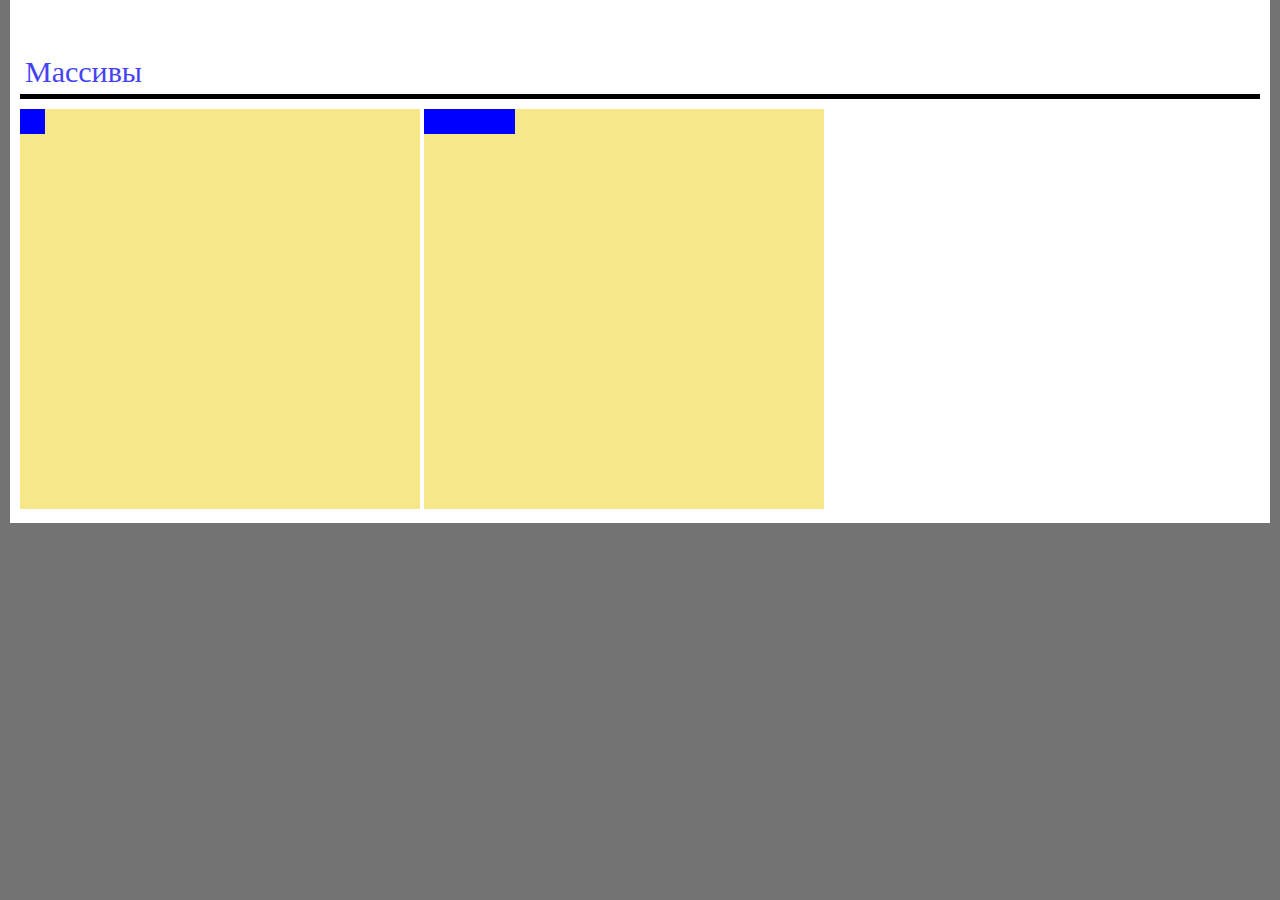
<file: java/index.html>
<!DOCTYPE html>
<html lang="en">

<head>
	<meta charset="UTF-8">
	<meta http-equiv="X-UA-Compatible" content="IE=edge">
	<meta name="viewport" content="width=device-width, initial-scale=1.0">
	<link rel="stylesheet" href="./css/style.css">
	<title>Animate</title>
</head>

<body>
	<div class="wrapper">
		<div class="lesson">
			<a target="_blank" class="lesson__id" href="mass.html">Массивы</a>
		</div>
		<div class="anime">
			<div class="anime__1"></div>
		</div>
		<div class="anime">
			<div class="anime__2"></div>
		</div>
	</div>
	<script src="js/mayscript.js"></script>
</body>

</html>
</file>
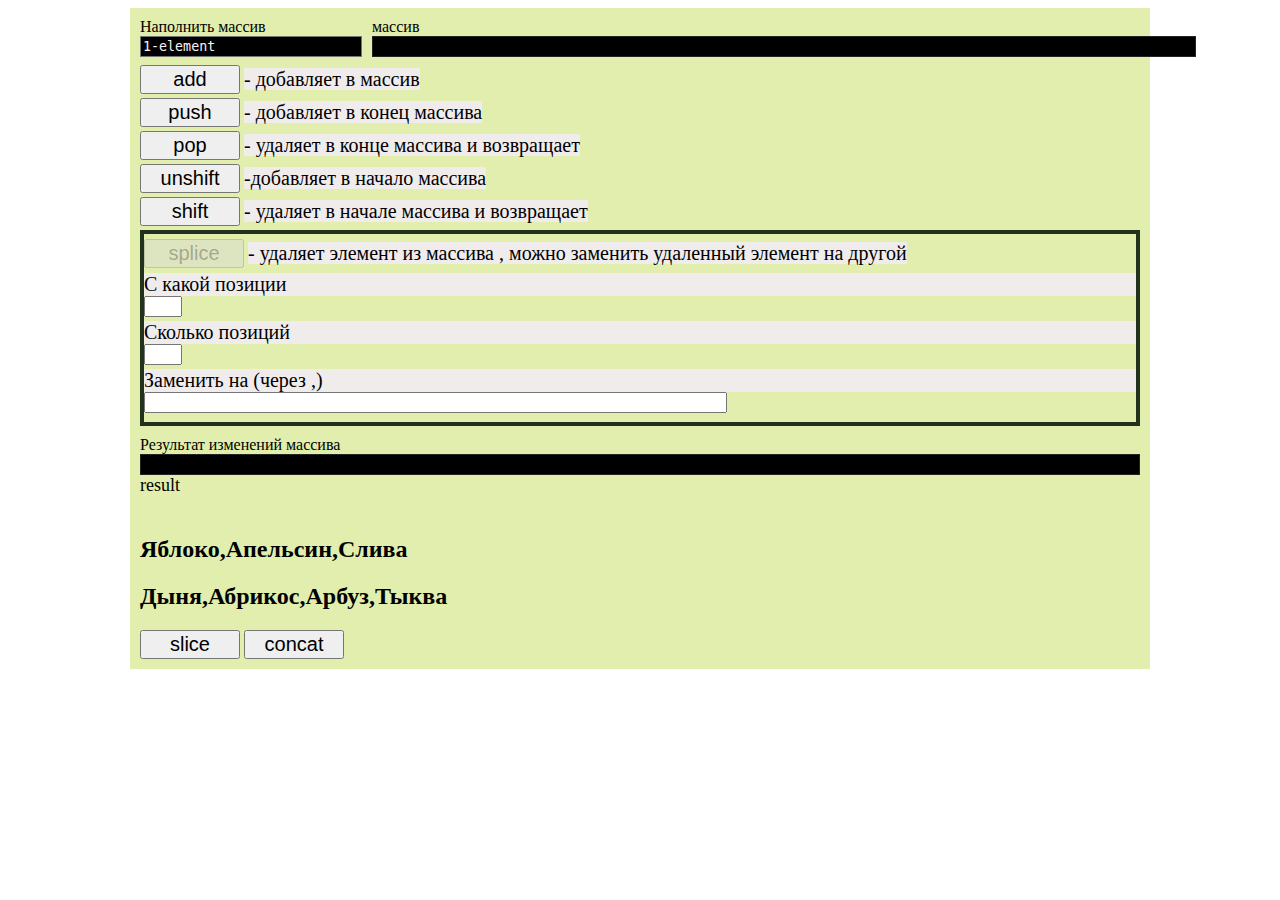
<file: java/mass.html>
<!DOCTYPE html>
<html lang="en">

<head>
	<link rel="stylesheet" href="./css/mass.css">
	<meta charset="UTF-8">
	<meta http-equiv="X-UA-Compatible" content="IE=edge">
	<meta name="viewport" content="width=device-width, initial-scale=1.0">
	<title>Array</title>
</head>

<body>
	<div class="wrapper">
		<div class="txtr">
			<div class="txtr__block">
				<imput class="info">Наполнить массив</imput>
				<textarea name="value" id="value" cols="25" rows="1">1-element</textarea>
			</div>
			<div class="txtr__block2">
				<imput class="info2"> массив</imput>
				<textarea name="arry" id="arry" cols="100" rows="1"></textarea>
			</div>
		</div>
		<div class="wrapper-btn"><button class="btn btnadd">add</button>
			<span> - добавляет в массив</span>
		</div>

		<div class="wrapper-btn"><button class="btn btn1">push</button>
			<span> - добавляет в конец массива</span>
		</div>

		<div class="wrapper-btn"><button class="btn btn2">pop</button>
			<span> - удаляет в конце массива и возвращает</span>
		</div>

		<div class="wrapper-btn"><button class="btn btn3">unshift</button>
			<span> -добавляет в начало массива</span>
		</div>
		<div class="wrapper-btn"><button class="btn btn4">shift</button>
			<span> - удаляет в начале массива и возвращает</span>
		</div>
		<div id="splice" class="wrapper-btn">
			<button class="btn btn5">splice</button>
			<span> - удаляет элемент из массива , можно заменить удаленный элемент на другой</span>
			<div class="spice-block">
				<span>С какой позиции</span>
				<textarea name="arg1" id="arg1" cols="2" rows="1"></textarea>
				<span>Сколько позиций</span>
				<textarea name="arg2" id="arg2" cols="2" rows="1"></textarea>
				<span>Заменить на (через ,)</span>
				<textarea name="arg3" id="arg3" cols="70" rows="1"></textarea>
			</div>
		</div>
		<div class="txtr-arry">
			<imput class="txtr-arry__info">Результат изменений массива</imput>
			<textarea name="arrycopi" id="txtr-arry__copi" cols="100" rows="1"></textarea>
		</div>
		<innput class="viev">result</innput>

	</div>
	<div class="wrapper">
		<h2 id="result" class="result"></h2>
		<h2 class="result2"></h2>
		<h2 class="result3"></h2>
		<button class="btn btn6">slice</button>
		<button class="btn btn7">concat</button>
	</div>



	<script type="module" src="js/mas.js"></script>
</body>

</html>
</file>
<file: java/css/style.css>
body {
  padding: 0 10px 0 10px;
  margin: 0px;
  background: #747373;
}
body a {
  text-decoration: none;
  color: #4343f4;
}
body a:hover {
  color: #fb4706;
  text-decoration: underline;
}

.wrapper {
  box-sizing: border-box;
  background: white;
  max-width: 1400px;
  min-height: 500px;
  margin: 0 auto;
  padding: 50px 10px 10px 10px;
}

.lesson {
  padding: 5px;
  font-size: 30px;
  border-bottom: 5px solid #000;
}

.anime {
  position: relative;
  display: inline-block;
  width: 400px;
  height: 400px;
  margin-top: 10px;
  background: #f6e78a;
}
.anime__1, .anime__2 {
  position: absolute;
  width: 25px;
  height: 25px;
  background: blue;
}

.anime:hover > .anime__1 {
  animation-name: siz;
  animation-duration: 10s;
  animation-iteration-count: infinite;
  animation-timing-function: linear;
}

@keyframes siz {
  0% {
    left: 0px;
    top: 0px;
    background: blue;
  }
  25% {
    left: 375px;
    top: 0px;
    background: red;
    border-radius: 25%;
  }
  50% {
    top: 375px;
    left: 375px;
    background: green;
    border-radius: 50%;
  }
  75% {
    left: 0px;
    top: 375px;
    background: #03d9fa;
    border-radius: 25%;
  }
  100% {
    top: 0px;
    left: 0px;
    background: blue;
    border-radius: 0%;
  }
}

/*# sourceMappingURL=style.css.map */
</file>
<file: java/css/mass.css>
.wrapper {
  max-width: 1000px;
  padding: 10px;
  background: #e1eead;
  margin: 0 auto;
}
.wrapper p {
  font-size: 20px;
  color: #000;
  background: #faf7f7;
}

.txtr {
  display: flex;
  justify-content: space-between;
}
.txtr #value {
  color: #f8f2f2;
  background: #000;
}
.txtr__block2 {
  margin-left: 10px;
}
.txtr__block2 #arry {
  resize: none;
  color: #36f805;
  background: #000;
}

.viev {
  font-size: 18px;
}

.btn {
  width: 100px;
  font-size: 20px;
}

#value {
  resize: none;
  display: block;
}

.wrapper-btn {
  display: block;
  margin-top: 4px;
}
.wrapper-btn span {
  font-size: 20px;
  background: #f1ecec;
}

#splice {
  border: 4px solid #22311b;
  padding: 5px 0 5px 0;
}

.spice-block {
  margin-top: 5px;
}
.spice-block span {
  display: block;
}
.spice-block textarea {
  resize: none;
}

.txtr-arry {
  display: flex;
  flex-direction: column;
  margin-top: 10px;
}
.txtr-arry #txtr-arry__copi {
  resize: none;
  color: #36f805;
  background: #000;
}

/*# sourceMappingURL=mass.css.map */
</file>
